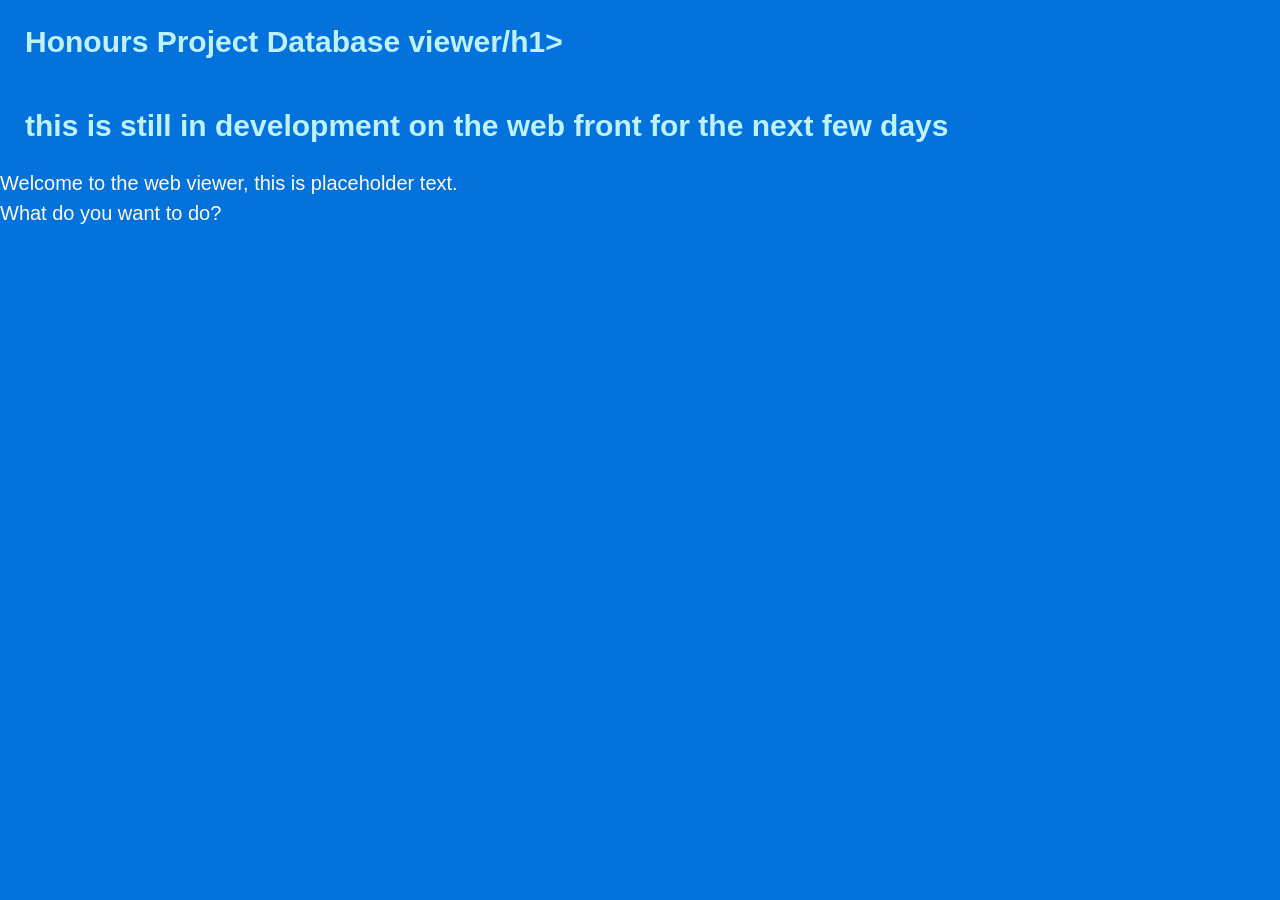
<file: Index.html>
<!DOCTYPE html> 
<html>
    <head>
        <meta charset="UTF-8">
        <meta name="viewport" content="width=device-width, initial-scale=1.0">
        <title>40589481 Honours Project Database viewer mk1</title>
        <link rel="stylesheet" href="https://wildw0lf1o14.github.io/CSS.css"> 
    </head> 
    <body>
        <h1>Honours Project Database viewer/h1>
        <h2>this is still in development on the web front for the next few days</h2>

        <p>Welcome to the web viewer, this is placeholder text.</p>
        <p>What do you want to do?</p>
    </body>
</html>
</file>
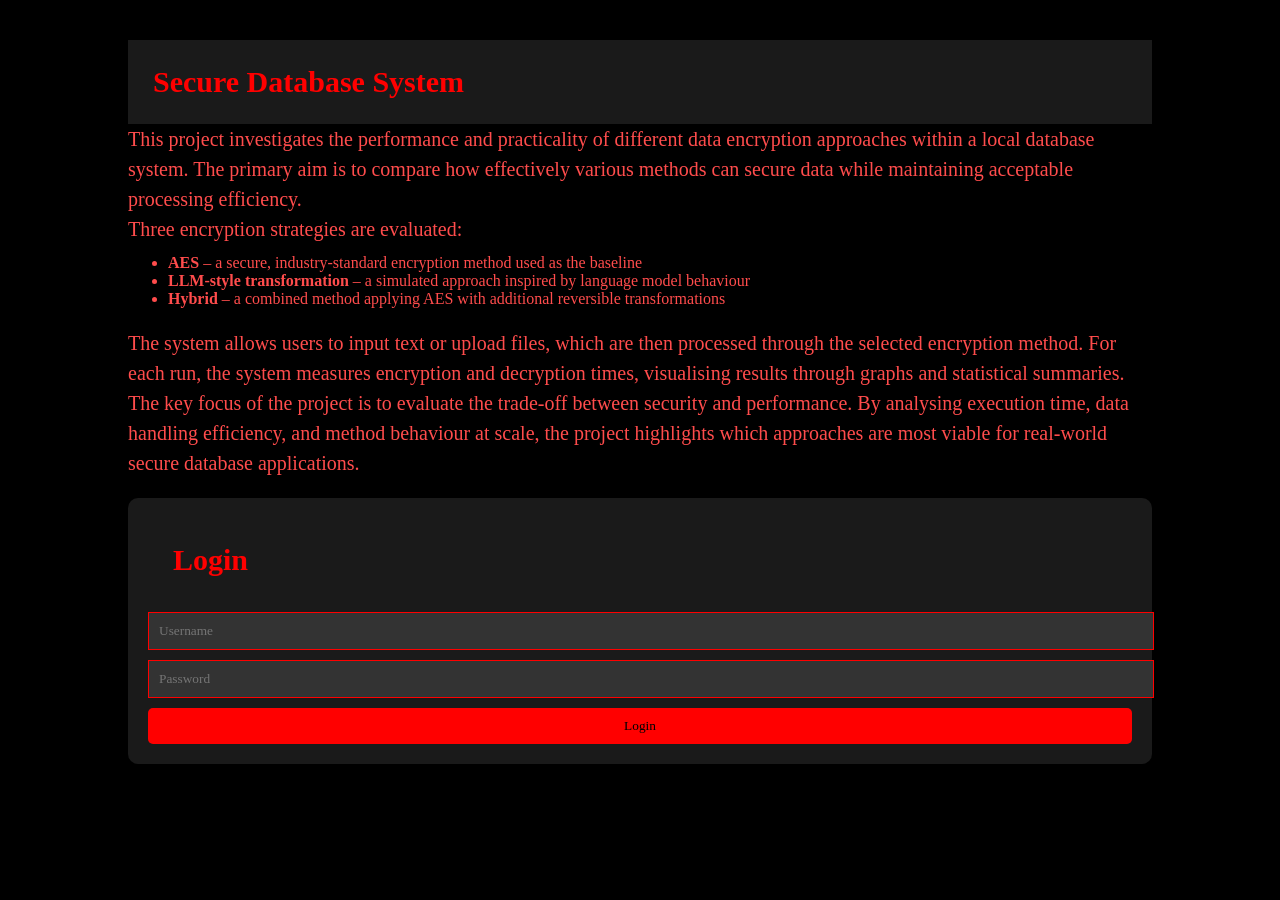
<file: index.html>
<!DOCTYPE html>
<html lang="en">
<head>
    <meta charset="UTF-8">
    <title>Secure Database Interface</title>
    
   <style>
    /* ----------------------------
       Reset default styles
    ---------------------------- */
    body, h1, h2, h3, p, ul, li {
        margin: 0;
        padding: 0;
    }

    /* ----------------------------
       Body / Background
    ---------------------------- */
    body {
        background-color: #000000; /* black background */
        font-family: "Times New Roman", serif;
        color: #FF0000; /* red text by default */
    }

    /* ----------------------------
       Container layout
    ---------------------------- */
    .container {
        width: 80%;
        margin: 20px auto;
        padding: 20px;
    }

    /* ----------------------------
       Headings
    ---------------------------- */
    h1, h2 {
        background-color: #1a1a1a; /* slightly lighter black for contrast */
        color: #FF0000; /* red headers */
        padding: 25px;
        font-size: 30px;
    }

    /* ----------------------------
       Paragraphs
    ---------------------------- */
    p {
        color: #FF4C4C; /* slightly softer red for readability */
        line-height: 1.5;
        font-size: 20px;
    }

    /* ----------------------------
       Lists
    ---------------------------- */
    ul {
        margin: 10px 0 20px 40px;
        color: #FF4C4C; /* red list text */
    }

    /* ----------------------------
       Login Box
    ---------------------------- */
    .login-box {
        background: #1a1a1a; /* dark box background for contrast */
        padding: 20px;
        border-radius: 10px;
        margin-top: 20px;
        color: #FF0000; /* red text inside box */
    }

    input[type="text"], input[type="password"] {
        display: block;
        width: 100%;
        margin: 10px 0;
        padding: 10px;
        font-family: "Times New Roman", serif;
        background-color: #333333; /* dark input background */
        color: #FF0000; /* red text */
        border: 1px solid #FF0000; /* red border */
    }

    button {
        display: block;
        padding: 10px;
        width: 100%;
        cursor: pointer;
        font-family: "Times New Roman", serif;
        margin-top: 10px;
        background-color: #FF0000; /* red button */
        color: #000000; /* black text on button */
        border: none;
        border-radius: 5px;
        transition: background-color 0.3s ease;
    }

    button:hover {
        background-color: #FF4C4C; /* lighter red on hover */
    }

    /* ----------------------------
       Status messages
    ---------------------------- */
    .error { color: #FF6666; }
    .success { color: #FF9999; }
</style>
    
  </head>
<body>

<div class="container">

    <!-- -------------------------
         PROJECT INFO SECTION
    -------------------------- -->
    <div class="info">
        <h1>Secure Database System</h1>

      <p>
    This project investigates the performance and practicality of different data encryption approaches within a local database system. 
    The primary aim is to compare how effectively various methods can secure data while maintaining acceptable processing efficiency.
</p>

<p>
    Three encryption strategies are evaluated:
    <ul>
        <li><strong>AES</strong> – a secure, industry-standard encryption method used as the baseline</li>
        <li><strong>LLM-style transformation</strong> – a simulated approach inspired by language model behaviour</li>
        <li><strong>Hybrid</strong> – a combined method applying AES with additional reversible transformations</li>
    </ul>
</p>

<p>
    The system allows users to input text or upload files, which are then processed through the selected encryption method. 
    For each run, the system measures encryption and decryption times, visualising results through graphs and statistical summaries.
</p>

<p>
    The key focus of the project is to evaluate the trade-off between security and performance. 
    By analysing execution time, data handling efficiency, and method behaviour at scale, the project highlights which approaches 
    are most viable for real-world secure database applications.
</p>
</div>

    <!-- -------------------------
         LOGIN SECTION
    -------------------------- -->
    <div class="login-box">
        <h2>Login</h2>

        <input type="text" id="username" placeholder="Username">
        <input type="password" id="password" placeholder="Password">

        <button onclick="login()">Login</button>

        <p id="message"></p>
    </div>

</div>

<script>
/*
=========================================
LOGIN SYSTEM, frontend needs further development for a user system
=========================================
*/

// Hardcoded credentials (for now)
const USERNAME = "admin";
const PASSWORD = "password123";

    function login() {
    // Get values from input fields
    const user = document.getElementById("username").value;
    const pass = document.getElementById("password").value;

    // Check credentials
    if (user === "admin" && pass === "password123") {

        // ✅ STORE LOGIN STATE HERE (ONLY on successful login)
        localStorage.setItem("loggedIn", JSON.stringify(true));

        // Redirect to database page
        window.location.href = "database.html";

    } else {
        // Show error message if login fails
        document.getElementById("message").textContent = "Invalid credentials.";
    }
}
</script>

</body>
</html>
</file>
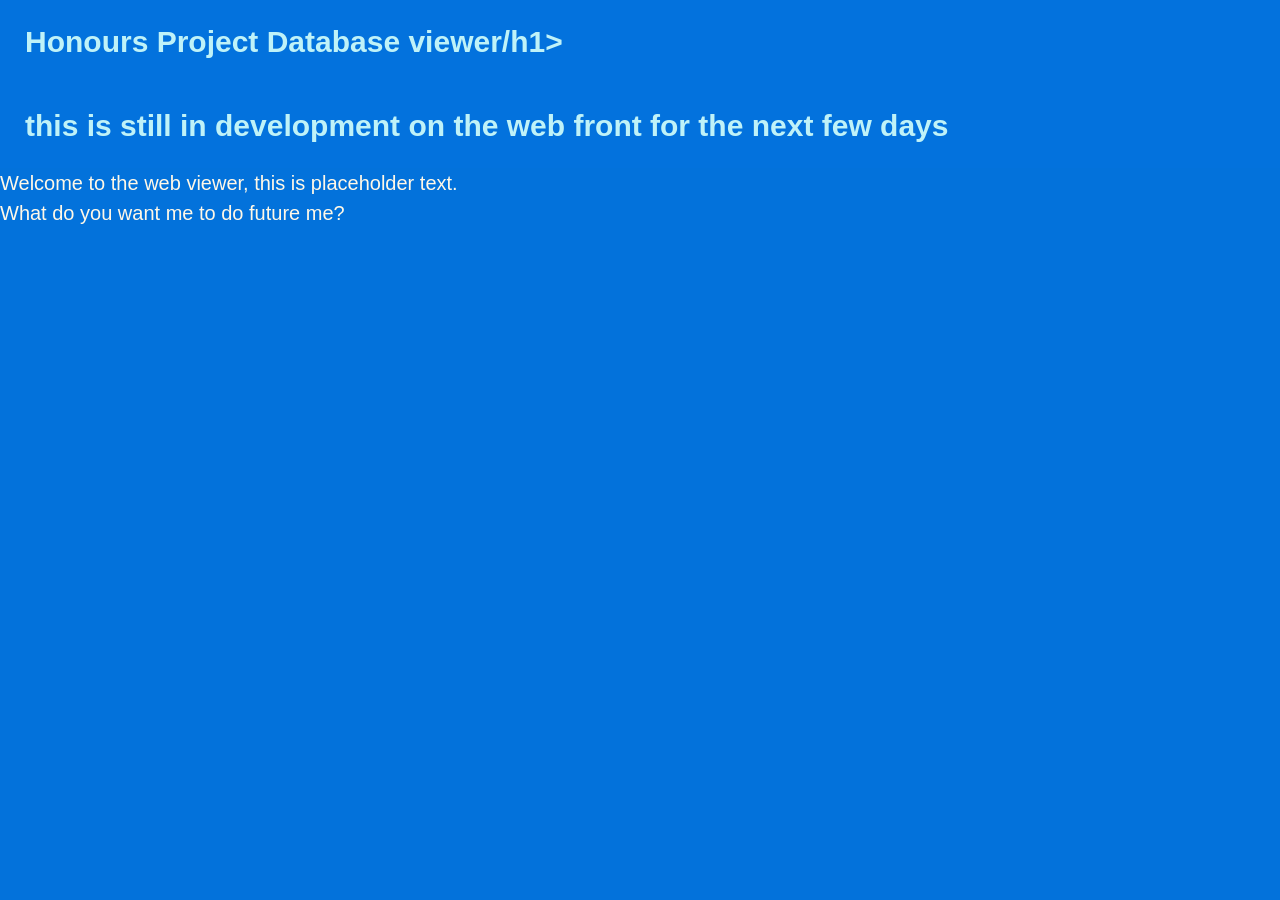
<file: backup_index.html>
<!DOCTYPE html> 
<html>
    <head>
        <meta charset="UTF-8">
        <meta name="viewport" content="width=device-width, initial-scale=1.0">
        <title>40589481 Honours Project Database viewer mk1</title>
        <link rel="stylesheet" href="https://wildw0lf1o14.github.io/CSS.css"> 
    </head> 
    <body>
        <h1>Honours Project Database viewer/h1>
        <h2>this is still in development on the web front for the next few days</h2>

        <p>Welcome to the web viewer, this is placeholder text.</p>
        <p>What do you want me to do future me?</p>
    </body>
</html>
</file>
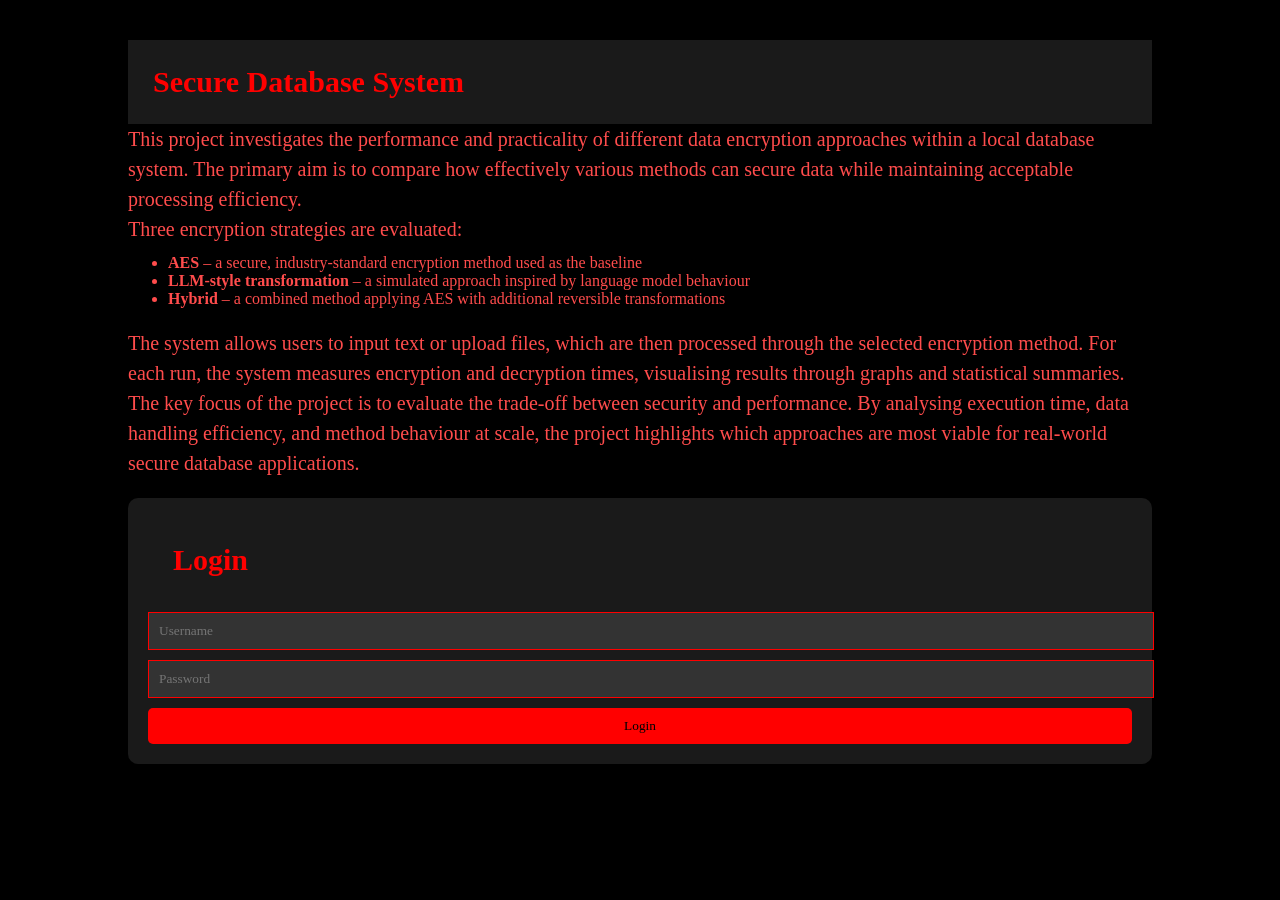
<file: Database.html>
<!DOCTYPE html>
<html lang="en">
<head>
    <meta charset="UTF-8">
    <title>Database</title>

    <style>
        body {
            font-family: Arial;
            margin: 40px;
            background: #f5f5f5;
        }

        h1 {
            text-align: center;
        }

        form {
            background: white;
            padding: 20px;
            border-radius: 10px;
            margin-bottom: 20px;
        }

        input, select, button {
            margin: 5px;
            padding: 8px;
        }

        table {
            width: 100%;
            border-collapse: collapse;
            background: white;
        }

        th, td {
            padding: 10px;
            border: 1px solid #ddd;
        }

        button {
            cursor: pointer;
        }

        .top-bar {
            text-align: right;
            margin-bottom: 10px;
        }
    </style>
</head>
<body>

<div class="top-bar">
    <button onclick="logout()">Logout</button>
</div>

<h1>Database System</h1>

<!-- INPUT FORM -->
<form id="recordForm">
    <input type="text" id="id" placeholder="ID" required>
    <input type="text" id="first_name" placeholder="First Name" required>
    <input type="text" id="last_name" placeholder="Last Name" required>
    <input type="number" id="age" placeholder="Age" required>

    <select id="gender">
        <option value="male">Male</option>
        <option value="female">Female</option>
        <option value="other">Other</option>
        <option value="prefer not to say">Prefer not to say</option>
    </select>

    <select id="employment">
        <option value="employed">Employed</option>
        <option value="unemployed">Unemployed</option>
    </select>

    <button type="submit">Add Record</button>
</form>

<!-- TABLE -->
<table>
    <thead>
        <tr>
            <th>ID</th>
            <th>First</th>
            <th>Last</th>
            <th>Age</th>
            <th>Gender</th>
            <th>Employment</th>
            <th>Action</th>
        </tr>
    </thead>
    <tbody id="tableBody"></tbody>
</table>

<script>
/*
=========================================
 AUTH CHECK (VERY IMPORTANT)
=========================================
*/

// Prevent access if not logged in
if (localStorage.getItem("loggedIn") !== "true") {
    window.location.href = "index.html";
}

/*
=========================================
 DATABASE LOGIC (localStorage)
=========================================
*/

let db = JSON.parse(localStorage.getItem("database")) || [];

function saveDB() {
    localStorage.setItem("database", JSON.stringify(db));
}

function renderTable() {
    const table = document.getElementById("tableBody");
    table.innerHTML = "";

    db.forEach((record, index) => {
        table.innerHTML += `
            <tr>
                <td>${record.id}</td>
                <td>${record.first_name}</td>
                <td>${record.last_name}</td>
                <td>${record.age}</td>
                <td>${record.gender}</td>
                <td>${record.employment}</td>
                <td>
                    <button onclick="deleteRecord(${index})">Delete</button>
                </td>
            </tr>
        `;
    });
}

document.getElementById("recordForm").addEventListener("submit", function(e) {
    e.preventDefault();

    const record = {
        id: document.getElementById("id").value,
        first_name: document.getElementById("first_name").value,
        last_name: document.getElementById("last_name").value,
        age: parseInt(document.getElementById("age").value),
        gender: document.getElementById("gender").value,
        employment: document.getElementById("employment").value
    };

    if (db.some(r => r.id === record.id)) {
        alert("ID already exists!");
        return;
    }

    db.push(record);
    saveDB();
    renderTable();
    document.getElementById("recordForm").reset();
});

function deleteRecord(index) {
    db.splice(index, 1);
    saveDB();
    renderTable();
}

function logout() {
    localStorage.removeItem("loggedIn");
    window.location.href = "index.html";
}

renderTable();
</script>
</body>
</html>
</file>
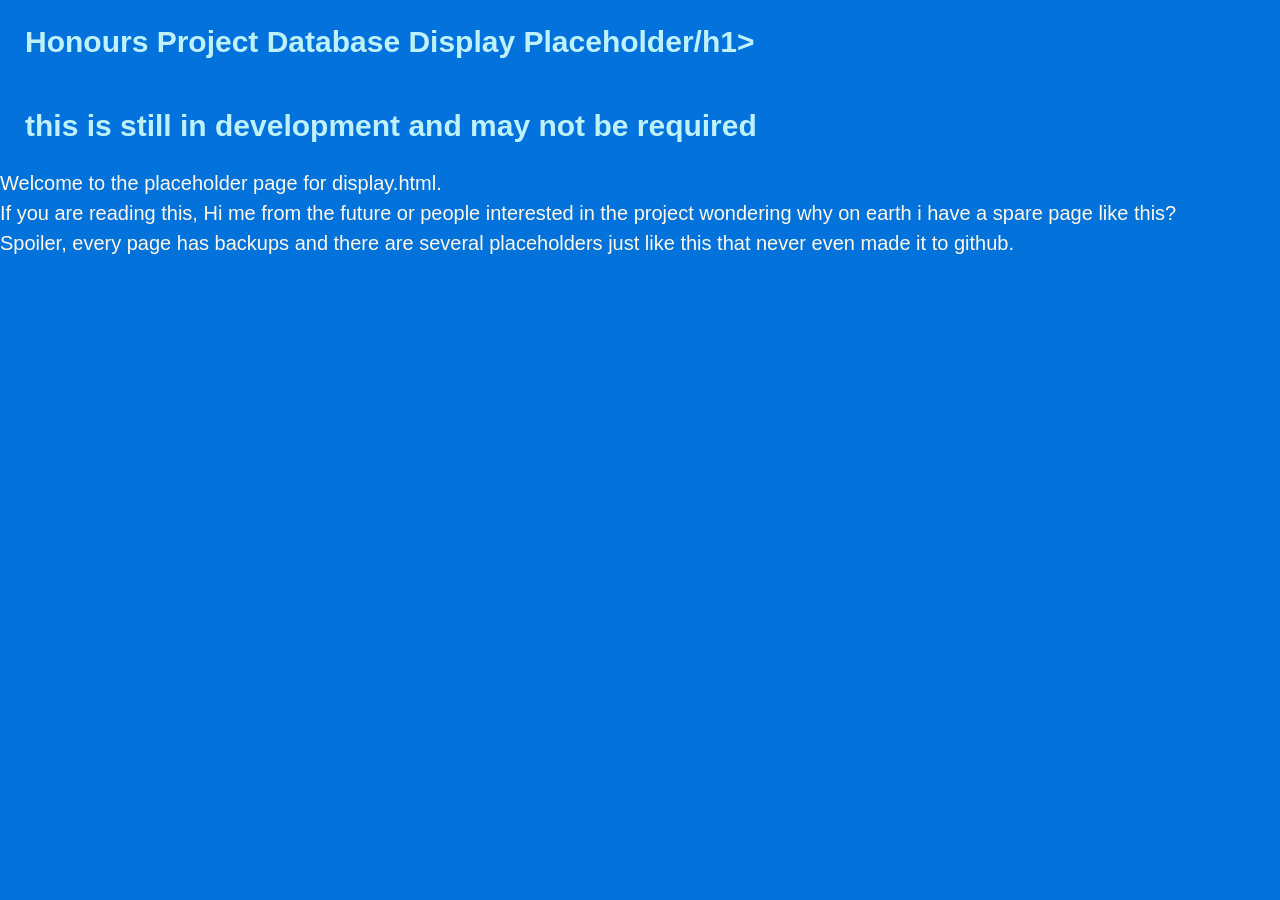
<file: Display.html>
<!DOCTYPE html> 
<html>
    <head>
        <meta charset="UTF-8">
        <meta name="viewport" content="width=device-width, initial-scale=1.0">
        <title>40589481 Honours Project Database Display Placeholder</title>
        <link rel="stylesheet" href="https://wildw0lf1o14.github.io/CSS.css"> 
    </head> 
    <body>
        <h1>Honours Project Database Display Placeholder/h1>
        <h2>this is still in development and may not be required</h2>

        <p>Welcome to the placeholder page for display.html.</p>
        <p>If you are reading this, Hi me from the future or people interested in the project wondering why on earth i have a spare page like this?</p>
        <p>Spoiler, every page has backups and there are several placeholders just like this that never even made it to github. </p>
    </body>
</html>
</file>
